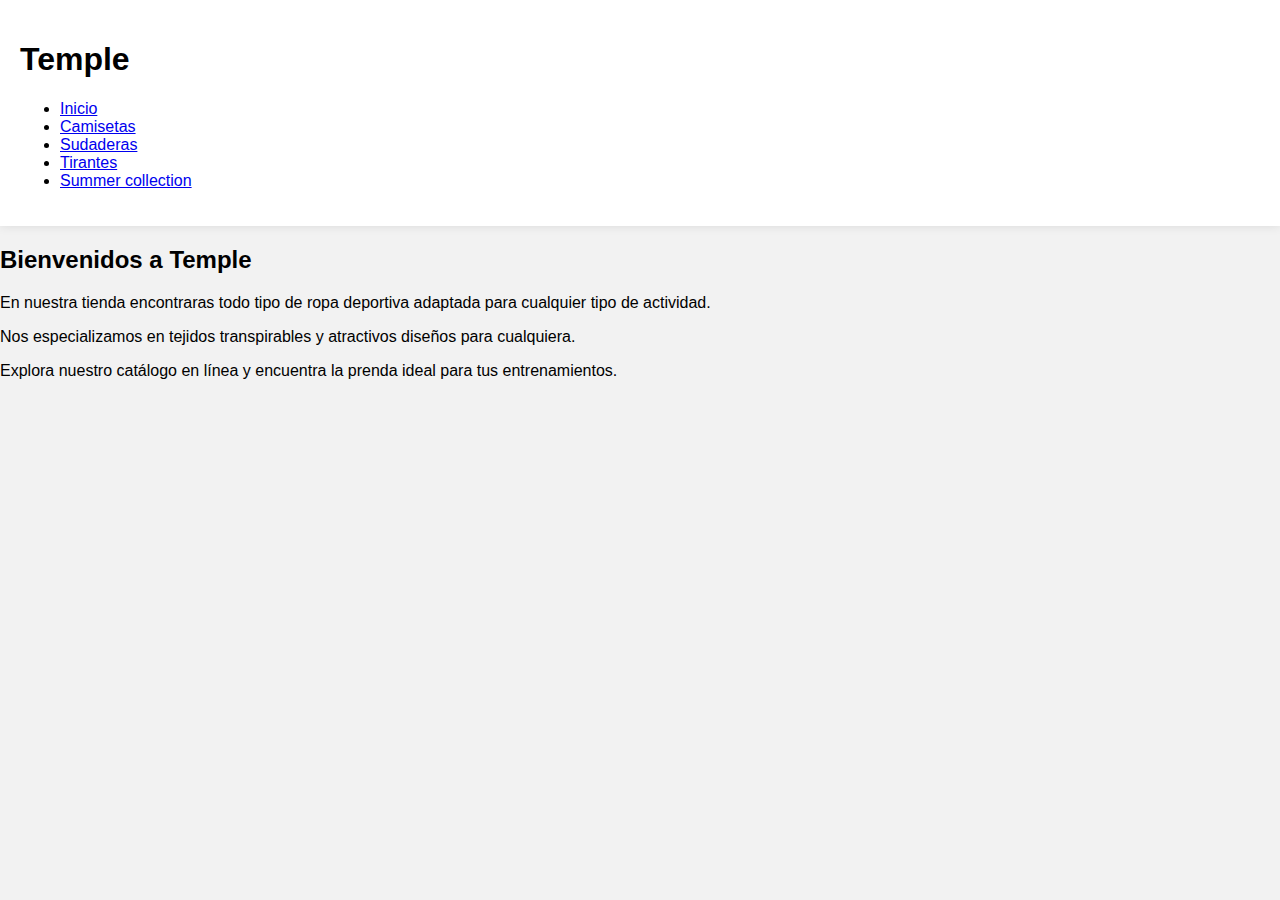
<file: index.html>
<!DOCTYPE html>
<html lang="es">
<head>
	<meta charset="UTF-8">
	<meta name="viewport" content="width=device-width, initial-scale=1.0">
	<title>TEMPLE</title>
	<link rel="stylesheet" href="./css/style.css">
	<link type="image/png" sizes="16x16" rel="icon" href="./img/logo.png">
	<link rel="preconnect" href="https://fonts.googleapis.com">
	<link rel="preconnect" href="https://fonts.gstatic.com" crossorigin>
	<link href="https://fonts.googleapis.com/css2?family=Nunito:ital,wght@1,300&family=Press+Start+2P&display=swap" rel="stylesheet">
</head>
<body>
	<header>
		<h1>Temple</h1>
		<nav>
			<div class="imagen">
			</div>
			<ul>
				<li><a href="index.html">Inicio</a></li>
				<li><a href="camisetas.html">Camisetas</a></li>
				<li><a href="sudaderas.html">Sudaderas</a></li>
				<li><a href="pulseras.html">Tirantes</a></li>
				<li><a href="summercollection.html">Summer collection</a></li>
			</ul>
			
		</nav>
	</header>
	<main>
        <div class="centralizado">
		<h2>Bienvenidos a Temple</h2>
		<p>En nuestra tienda encontraras todo tipo de ropa deportiva adaptada para cualquier tipo de actividad.</p>
		<p>Nos especializamos en tejidos transpirables y atractivos diseños para cualquiera.</p>
		<p>Explora nuestro catálogo en línea y encuentra la prenda ideal para tus entrenamientos.</p>
        </div>
	</main>
</file>
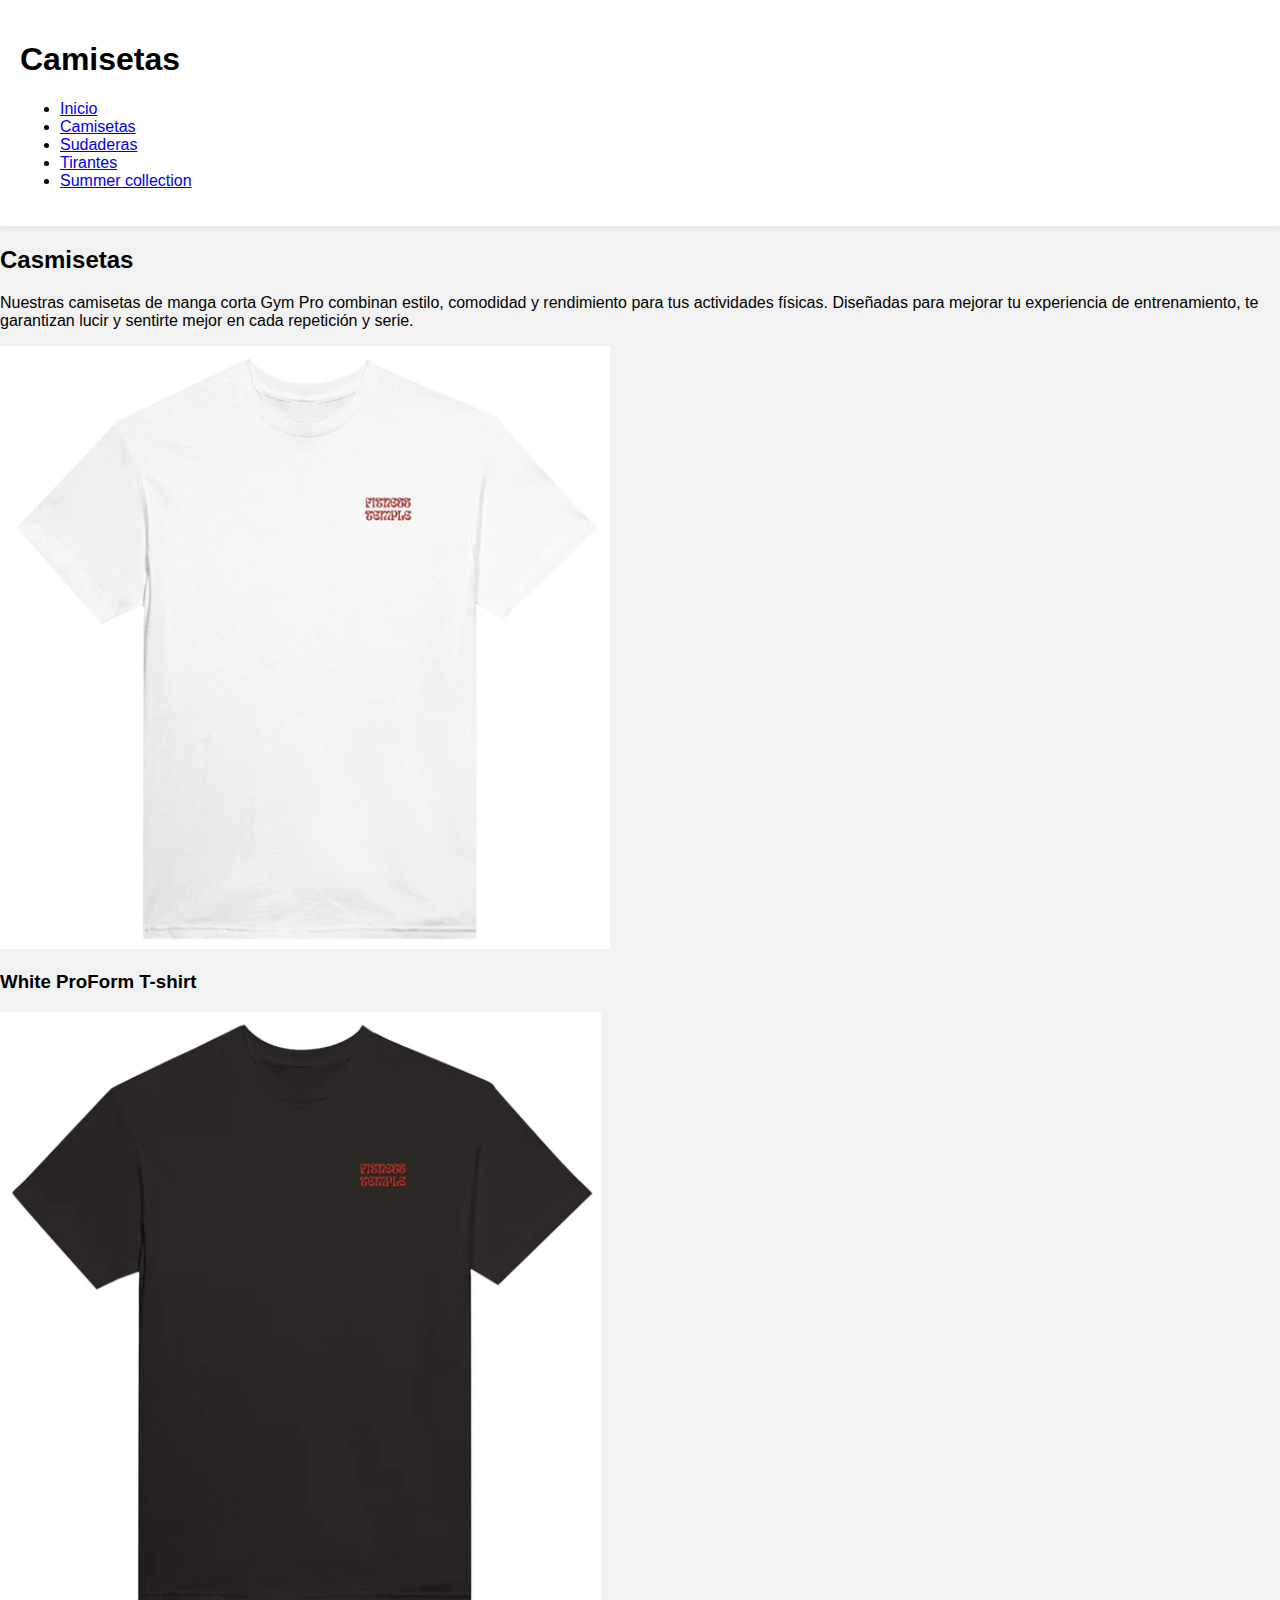
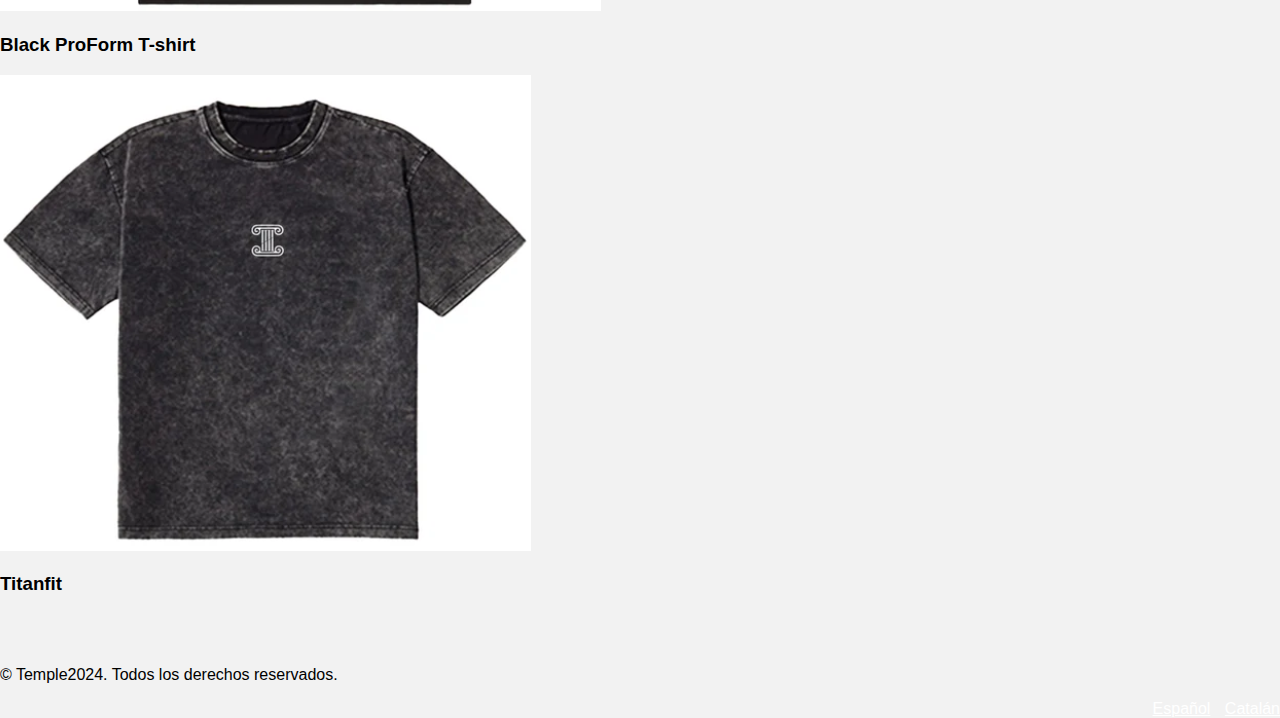
<file: camisetas.html>
<!DOCTYPE html>
<html lang="es">
<head>
	<meta charset="UTF-8">
	<meta name="viewport" content="width=device-width, initial-scale=1.0">
	<title>Camisetas</title>
	<link rel="stylesheet" href="./css/style.css">
	<link type="image/png" sizes="16x16" rel="icon" href="./img/logo.png">
</head>
<body>
	<header>
		<h1>Camisetas</h1>
		<nav>
			<ul>
				<li><a href="index.html">Inicio</a></li>
				<li><a href="camisetas.html">Camisetas</a></li>
				<li><a href="sudaderas.html">Sudaderas</a></li>
				<li><a href="tirantes.html">Tirantes</a></li>
				<li><a href="summercollection.html">Summer collection</a></li>
			</ul>
		</nav>
	</header>
	<main>
		<h2>Casmisetas</h2>
		<p>Nuestras camisetas de manga corta Gym Pro combinan estilo, comodidad y rendimiento para tus actividades físicas. Diseñadas para mejorar tu experiencia de entrenamiento, te garantizan lucir y sentirte mejor en cada repetición y serie.</p>
		<div class="camisetas">
			<div class="camiseta">
				<a href="./camis/camiblanca.html"><img src="./img/camiblanca.png" alt="Camiseta blanca"></a>
				<h3>White ProForm T-shirt</h3>
			</div>
			<div class="camiseta">
				<a href="./camis/caminegra.html"><img src="./img/caminegra.png" alt="Camiseta negra"></a>
				<h3>Black ProForm T-shirt</h3>
			</div>
			<div class="camiseta">
				<a href="./camis/titanfit.html"><img src="./img/titanfit.png" alt="Titanfit"></a>
				<h3>Titanfit</h3>
			</div>
			
		</div>
	</main>
	<br><br> 
<footer>
        <p>© Temple2024. Todos los derechos reservados.</p>
		<div class="idiomas-container">
			<a href="./anillos.html" class="idioma">Español</a>
			<a href="./cat/anillos.html" class="idioma">Catalán</a>
		</div>
</footer>
</body>
</html>
</file>
<file: css/style.css>
body {
	font-family: Arial, sans-serif;
	margin: 0;
	padding: 0;
	background-color: #f2f2f2;
}

header {
	background-color: #fff;
	padding: 20px;
	box-shadow: 0 0 10px rgba(0,0,0,0.1);
}

.idioma{
color:white;
margin-left: 10px;
}

.idiomas-container {
	float: right;
}
</file>
